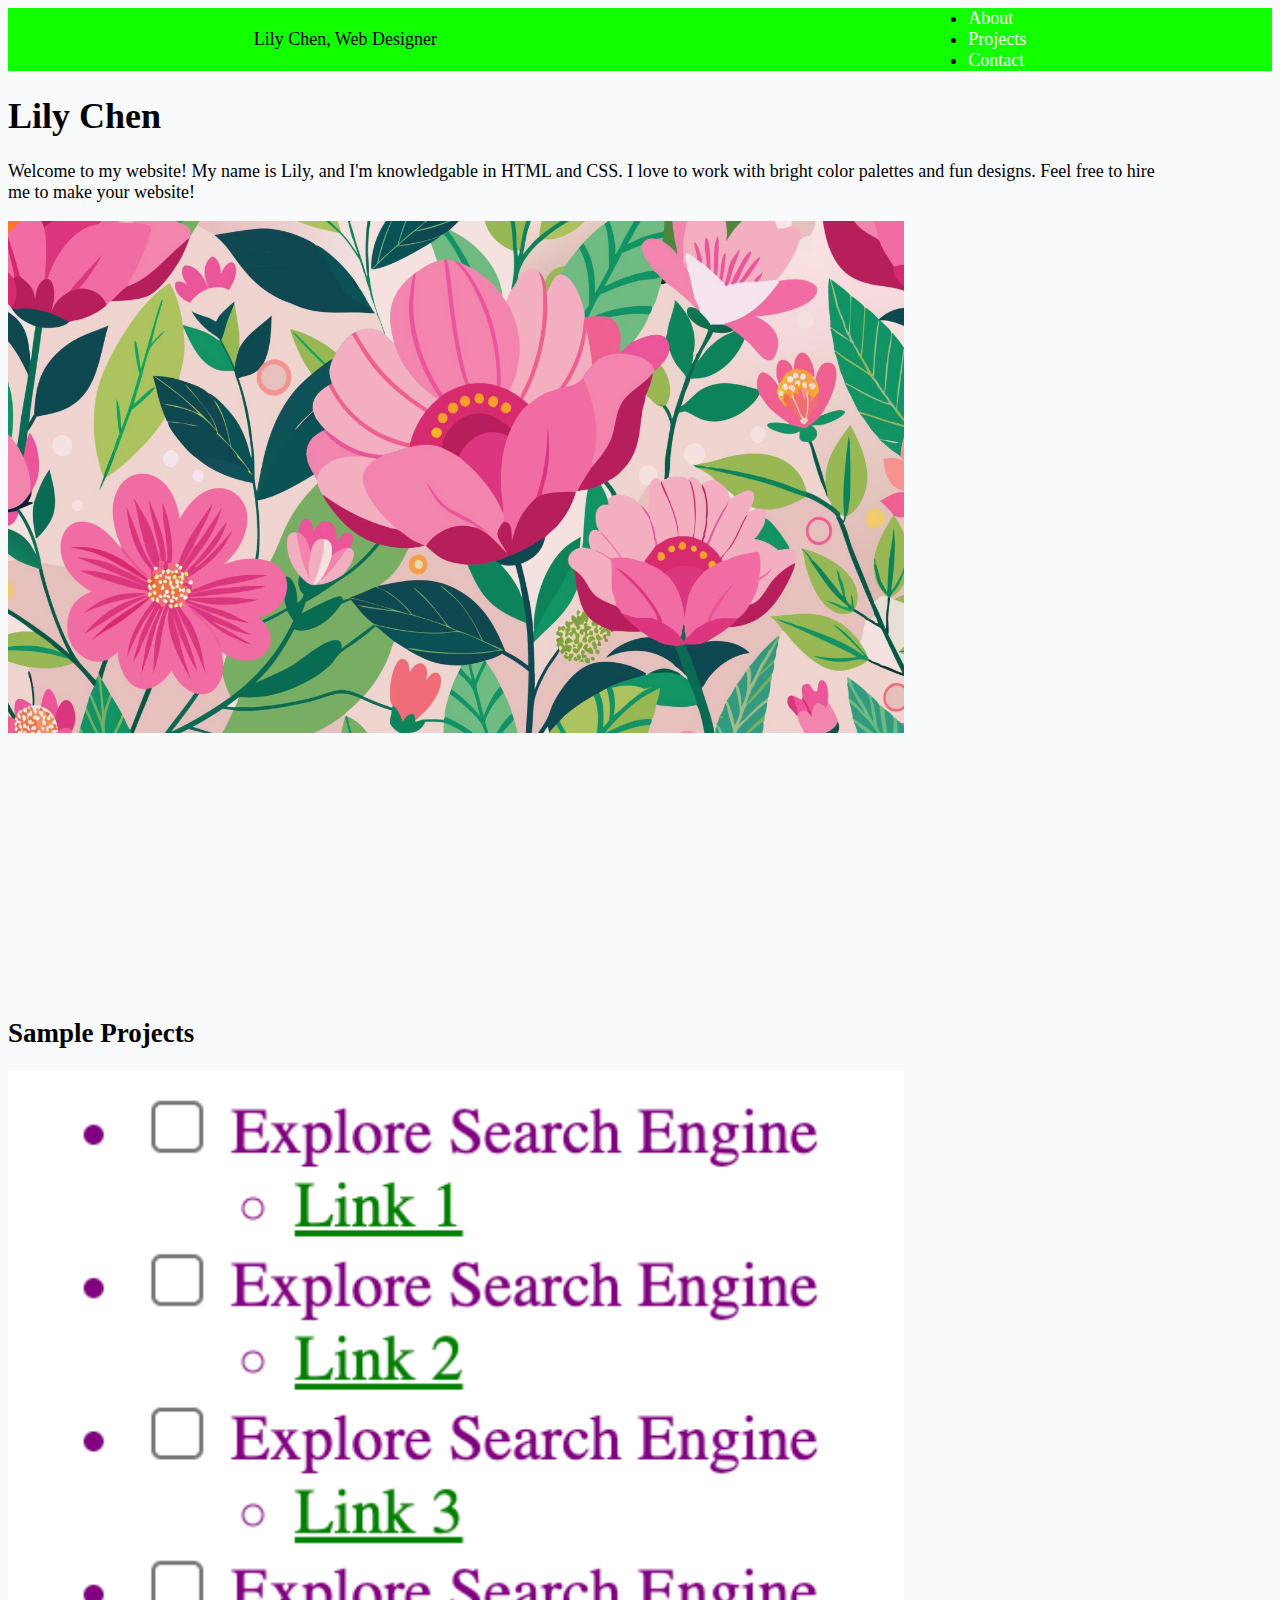
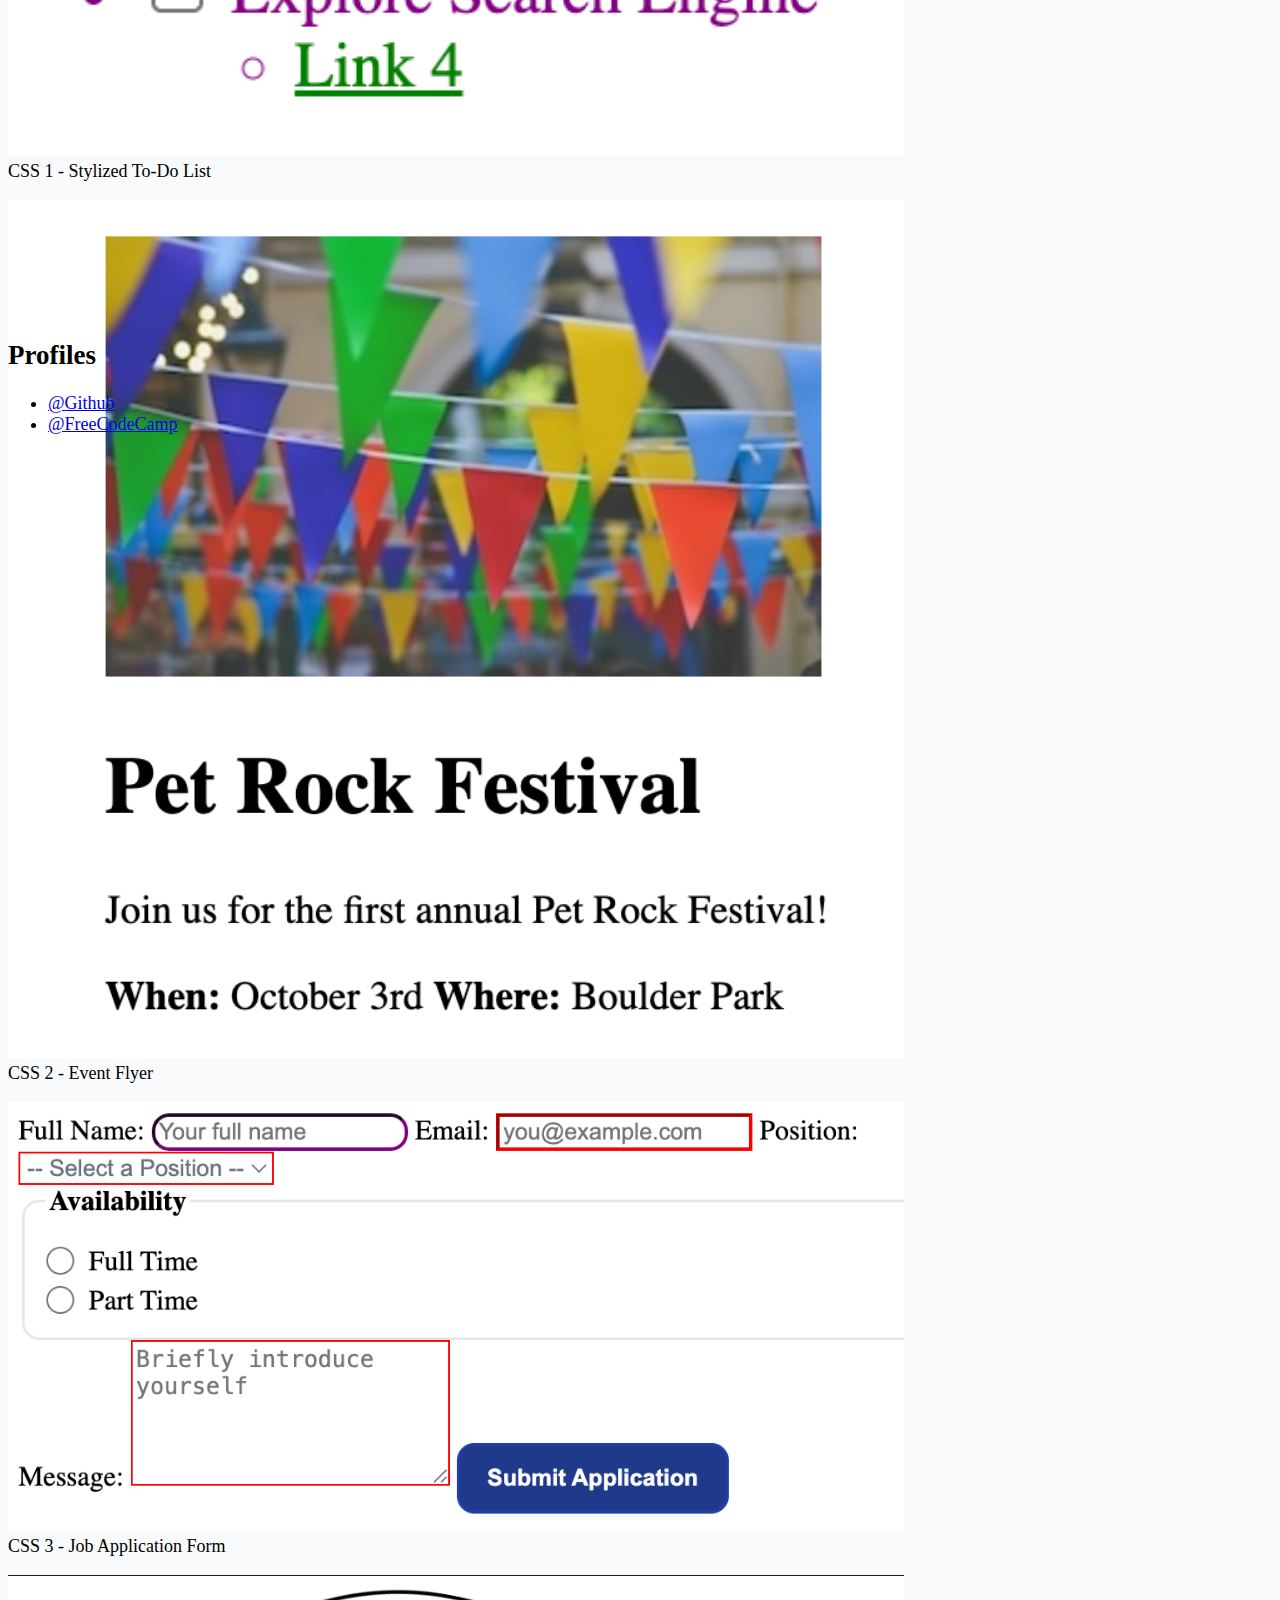
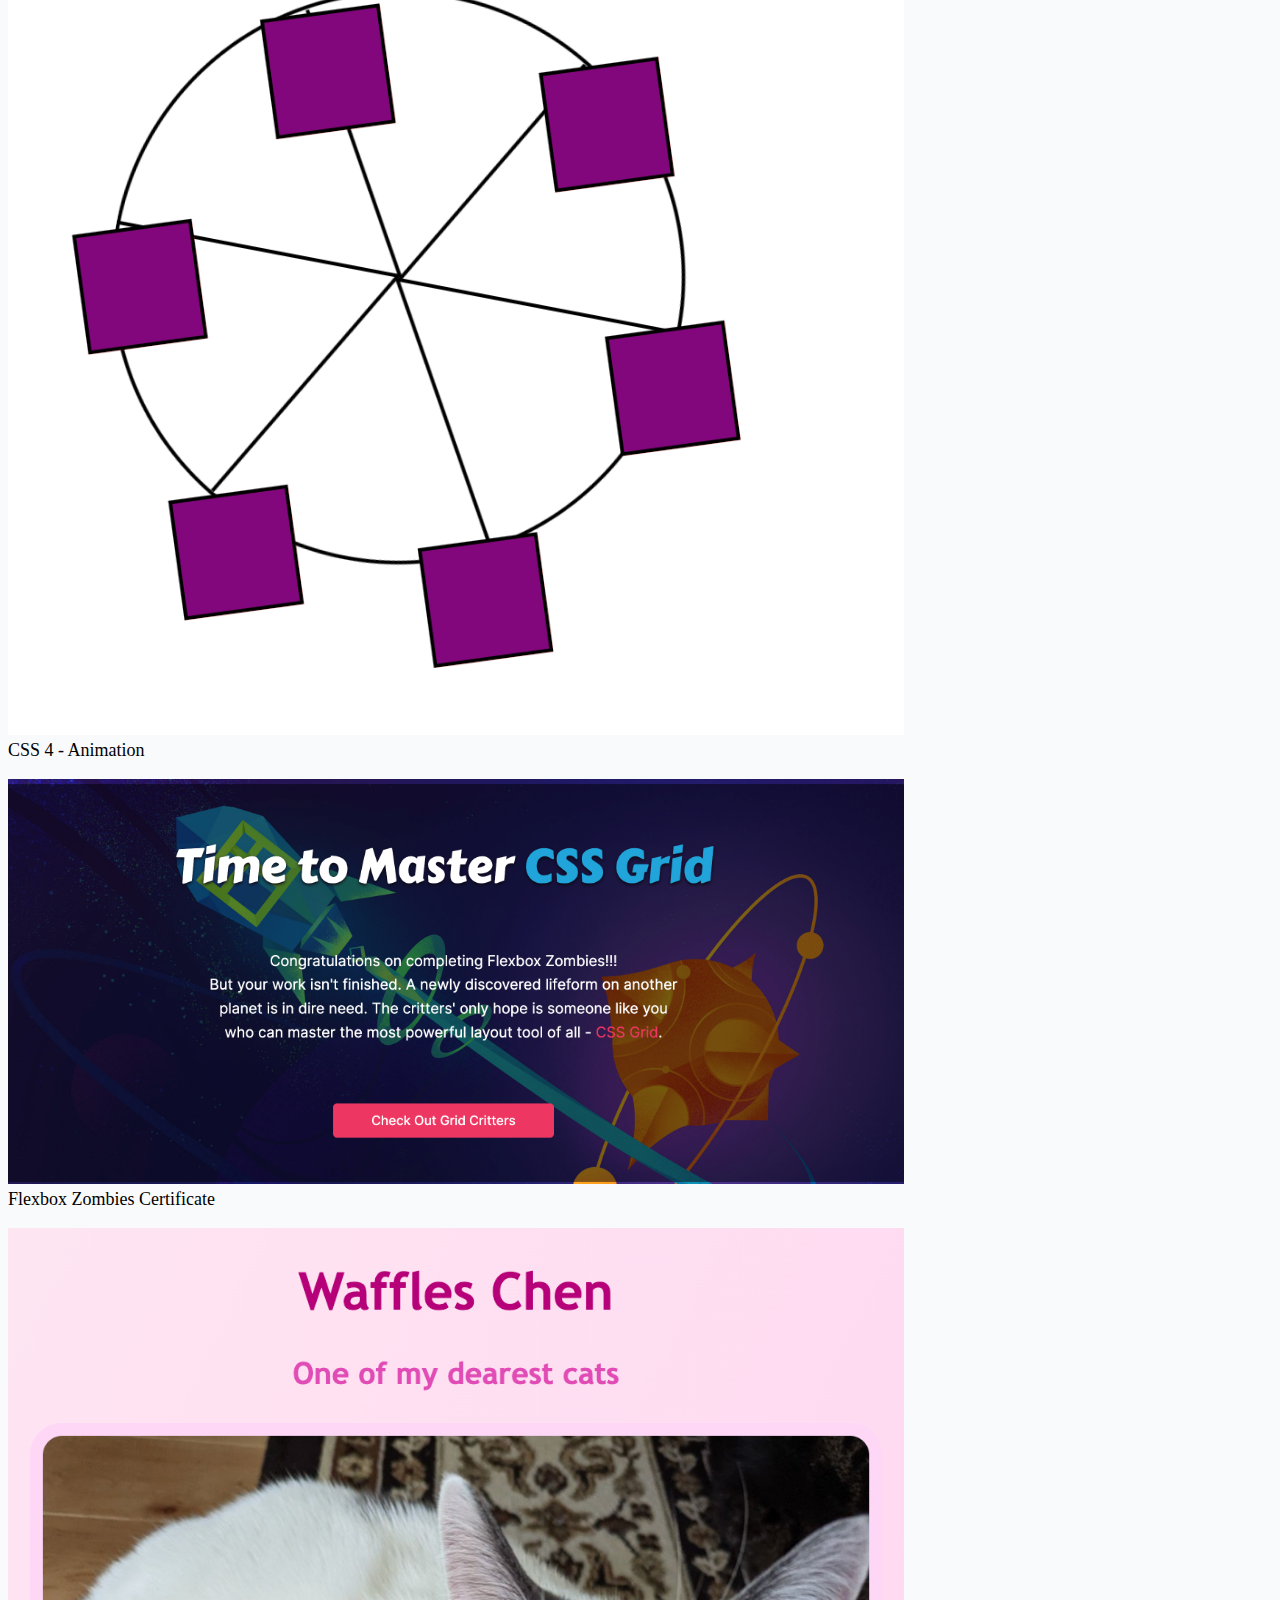
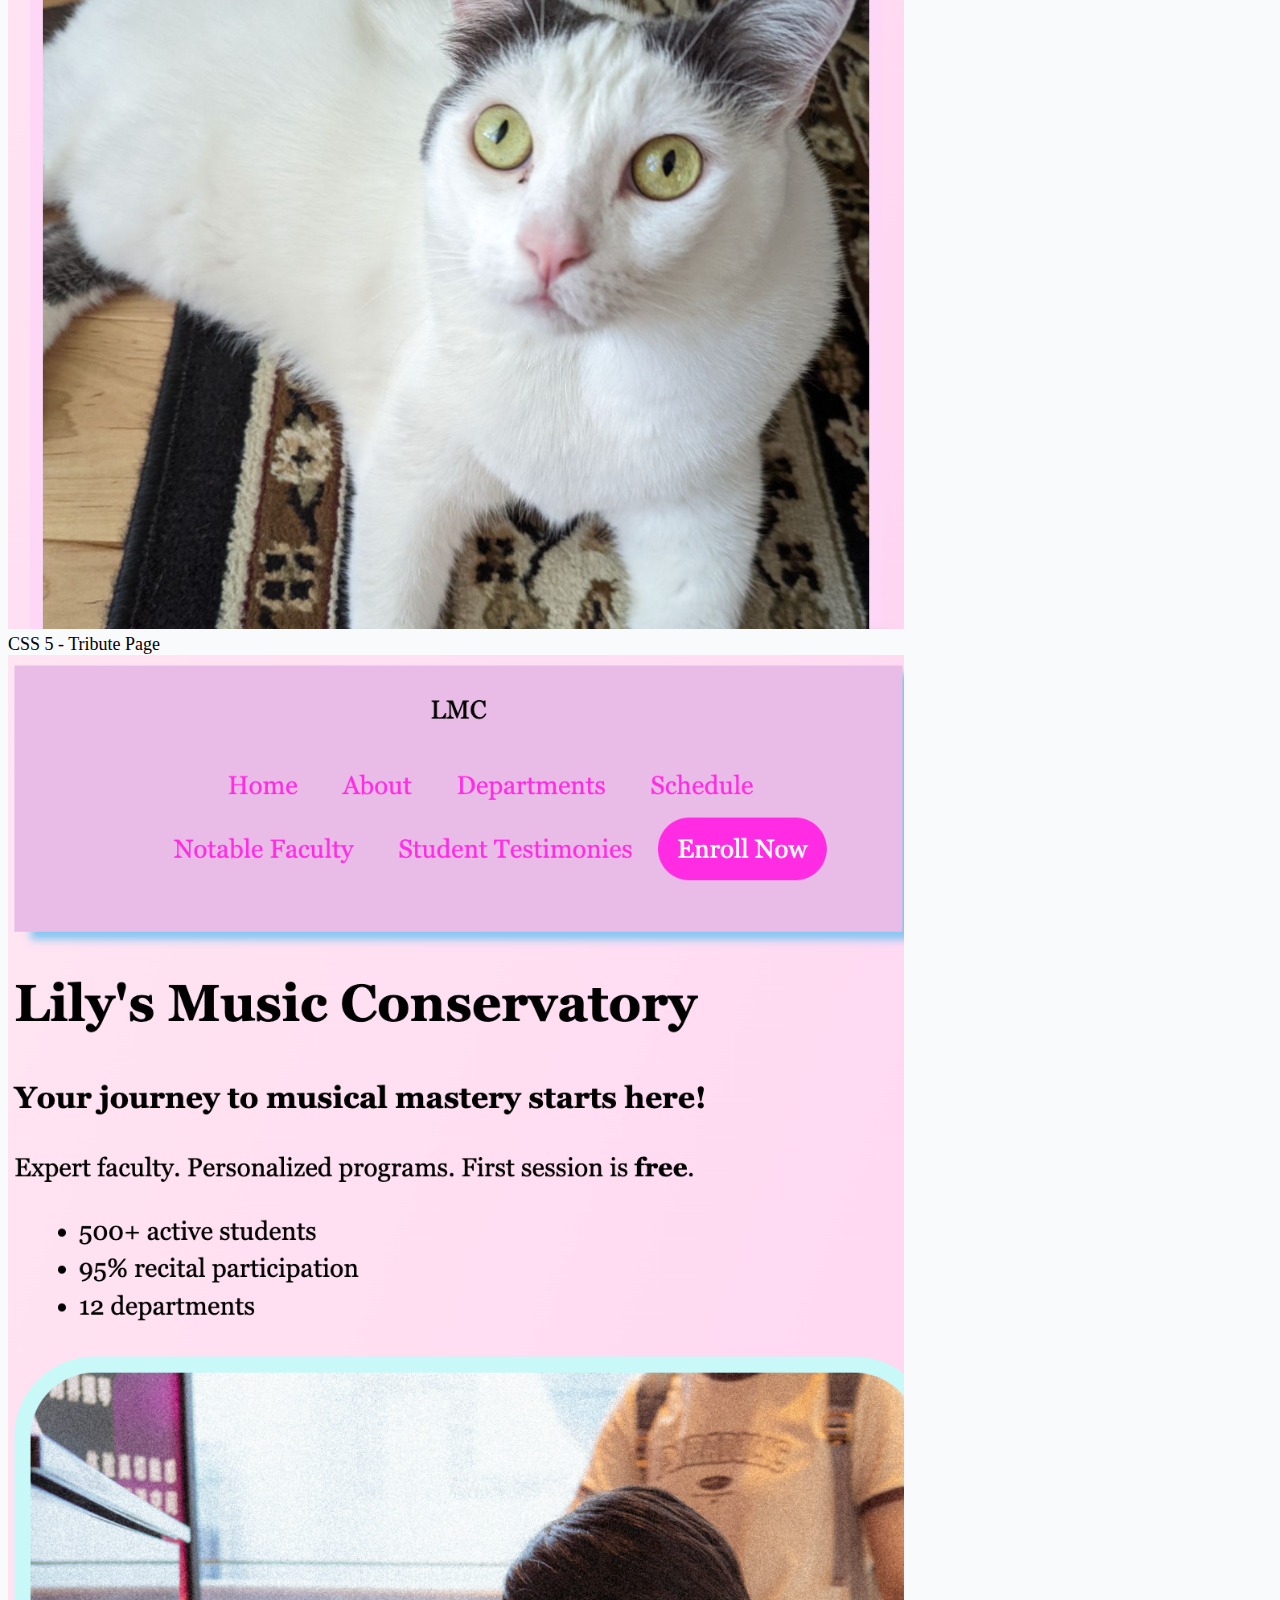
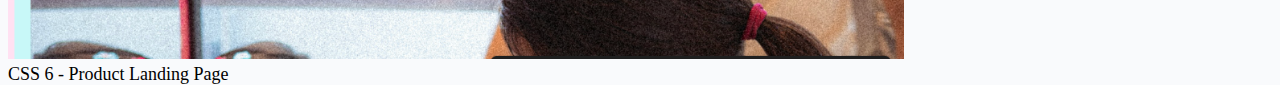
<file: index.html>
<!DOCTYPE html>
<html lang="en">
  <head>
    <meta charset="UTF-8">
    <title>Lily's Website</title>
    <link rel="stylesheet" href="./styles.css">
    </head>
<body>
    <nav class="navbar">
        <div class="logo">Lily Chen, Web Designer</div>
        <ul class="nav-links">
            <li><a href="#welcome">About</a></li>
            <li><a href="#projects">Projects</a></li>
            <li><a href="#links">Contact</a></li>
        </ul>
        </nav>
    <div class="welcome" id="welcome">
        <h1>Lily Chen</h1>
        <p>Welcome to my website! My name is Lily, and I'm knowledgable in HTML and CSS. I love to work with bright color palettes and fun designs. Feel free to hire me to make your website!</p>
        <img class="flower-image" src="./Flower Image.png" alt="non-copyright image with pink and green flowers"/>
    </div>

    <div class="projects" id="projects">
        <h2>Sample Projects</h2>
        <a href="./CSS 1 - Stylized To Do List/index.html"><img src="CSS 1.png" alt="To-do list"></a>
        <figcaption>CSS 1 - Stylized To-Do List</figcaption>
        <p></p>
        <a href="./CSS 2 - Event Flyer/index.html"><img src="CSS 2.png" alt="Event Flyer"></a>
        <figcaption>CSS 2 - Event Flyer</figcaption>
        <p></p>
        <a href="./CSS 3 - Job Application Form/index.html"><img src="CSS 3.png" alt="Job Form"></a>
        <figcaption>CSS 3 - Job Application Form</figcaption>
        <p></p>
        <a href="./CSS 4 - Animation/index.html"><img src="CSS 4.png" alt="Ferris Wheel"></a>
        <figcaption>CSS 4 - Animation</figcaption>
        <p></p>
        <a href="./FlexBox-Zombies.png"><img src="FlexBox-Zombies.png" alt="Flexbox certificate"></a>
        <figcaption>Flexbox Zombies Certificate</figcaption>
        <p></p>
        <a href="./CSS 5 - Tribute Page/"><img src="CSS 5.png" alt="Tribute Page"></a>
        <figcaption>CSS 5 - Tribute Page</figcaption>
        <a href="./CSS 6 - Product Landing Page/"><img src="CSS 6.png" alt="Product Landing Page"></a>
        <figcaption>CSS 6 - Product Landing Page</figcaption>
        <p></p>
        
        
    </div>

    <div class="links" id="links">
        <h2>Profiles</h2>
        <ul>
            <li><a href="https://github.com/lilyc0817">@Github</a></li>
            <li><a href="https://www.freecodecamp.org/lily__">@FreeCodeCamp</a></li>
        </ul>
        
    </div>

    
    
    <!--Your personal portfolio is how you will showcase your learning in Full Stack Web Development.  It will transform in its design and its contents will change as we move through the course, but at the end of the first quarter, it should showcase the following projects:


Screenshot that link to Tribute Page (still to be completed, use a placeholder for now)
Screenshot that link to Project Landing Page (still to be completed, use a placeholder for now)
    
    Please make sure your portfolio contains the following user stories:

Your portfolio should have a welcome section
Your portfolio should have a projects section 
The projects section should contain at least three links to projects.
Your portfolio should have a navbar.
The navbar should contain at least one link that you can click on to navigate to different sections of the page.
Your portfolio should have links which open to your GitHub and freeCodeCamp profiles in new tabs.
Your portfolio should have at least one media query.  I should be able to view this on my phone and my computer.
The height of the welcome section should be equal to the height of the viewport.
The navbar should always be at the top/or side of the viewport.-->
    
</body>
</file>
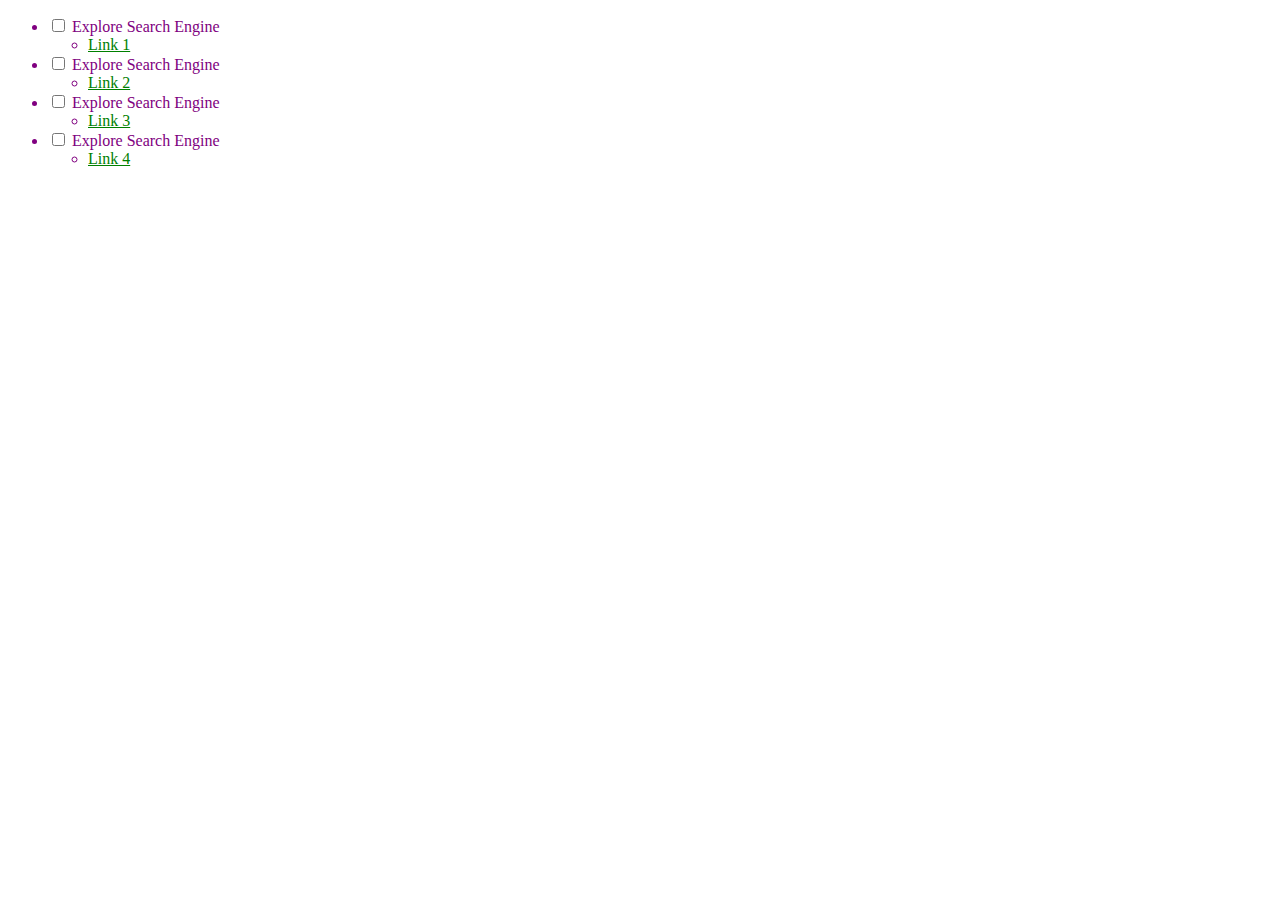
<file: CSS 1 - Stylized To Do List/index.html>
<!DOCTYPE html>
<html lang="en">
<head>
    <meta charset="UTF-8">
    <meta name="viewport" content="width=device-width, initial-scale=1.0">
    <title>Document</title>
    <link rel="stylesheet" href ="styles.css">
</head>
<body>
    <ul class="todo-list">
        <li>
            <input type="checkbox" id="
            1">
            <label for="1">Explore Search Engine</label> 
            <ul class="sub-item"><li><a class="sub-item-link" href = "google.com", target="_blank">Link 1</a></li>
        </li>
            </ul> 
            
        <li>
            <input type="checkbox" id="
            2"> 
            <label for="2">Explore Search Engine</label> 
            <ul class="sub-item"><li><a class="sub-item-link" href = "google.com", target="_blank">Link 2</a></li></ul> 
            
        </li>
        <li>
            <input type="checkbox" id="
            3"> 
            <label for="3">Explore Search Engine</label> 
            <ul class="sub-item"><li><a  class="sub-item-link" href = "google.com", target="_blank">Link 3</a></li></ul> 
            
        </li>
        <li>
            <input type="checkbox" id="
            4"> 
            <label for="4">Explore Search Engine</label> 
            <ul class="sub-item"><li><a class="sub-item-link" href = "google.com", target="_blank">Link 4</a></li></ul> 
            
        </li>
    </ul>
</body>
</html>
</file>
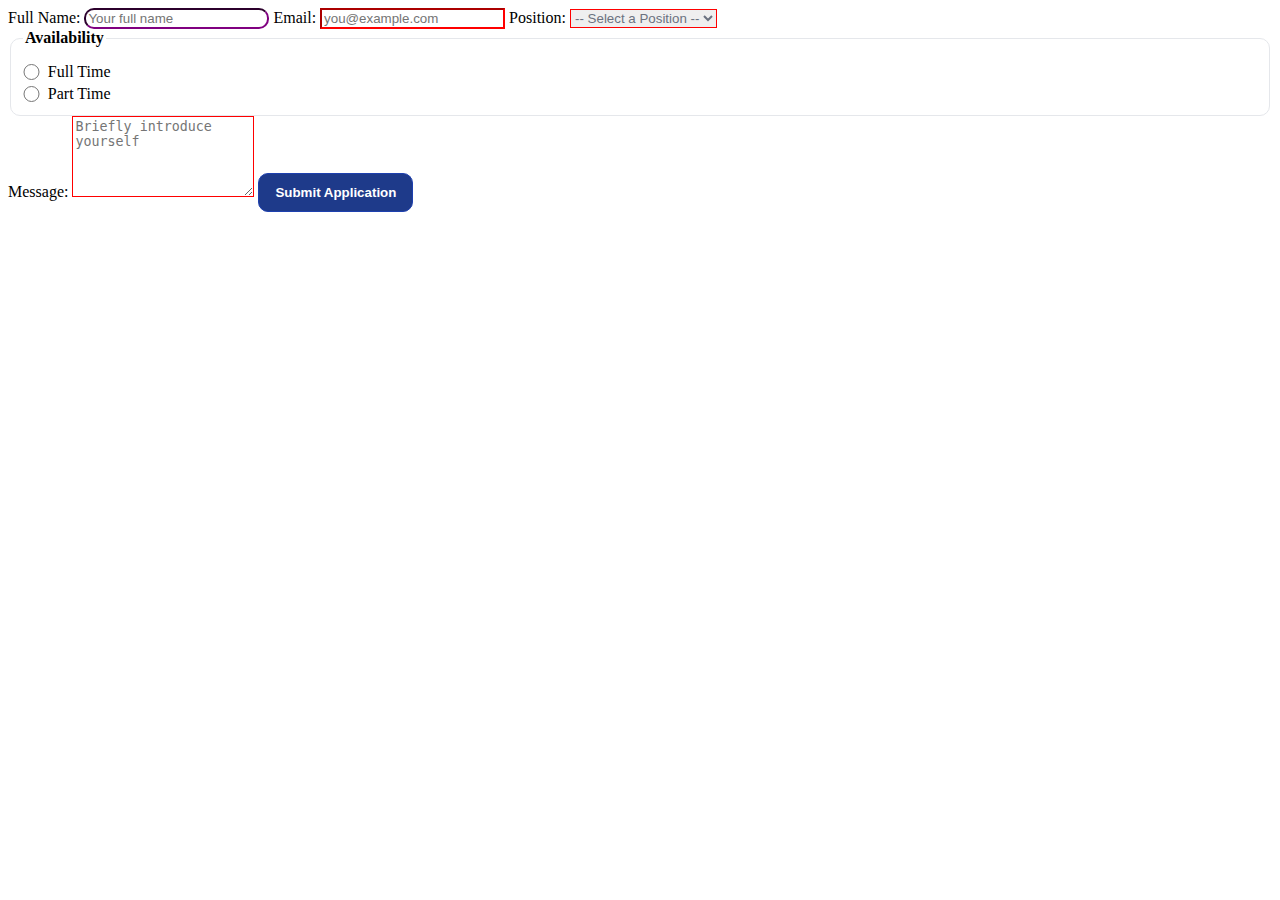
<file: CSS 3 - Job Application Form/index.html>
<!DOCTYPE html>
<html lang="en">
<head>
  <meta charset="utf-8" />
  <meta name="viewport" content="width=device-width, initial-scale=1" />
  <title>Job Application Form</title>
  <link rel="stylesheet" href="styles.css" />
</head>
<body>
  <div class="container">
    <form action="#" method="post">
      <!-- Full Name (first input) -->
      <label for="name">Full Name:</label>
      <input
        type="text"
        id="name"
        name="name"
        autocomplete="name"
        placeholder="Your full name"
        required
      />

      <!-- Email -->
      <label for="email">Email:</label>
      <input
        type="email"
        id="email"
        name="email"
        autocomplete="email"
        placeholder="you@example.com"
        required
      />

      <!-- Position -->
      <label for="position">Position:</label>
      <select id="position" name="position" required>
        <option value="" disabled selected>-- Select a Position --</option>
        <option value="developer">Developer</option>
        <option value="designer">Designer</option>
        <option value="manager">Manager</option>
      </select>

      <!-- Availability -->
      <fieldset class="radio-group">
        <legend>Availability</legend>

        <!-- input before label so :checked + label can be used if desired -->
        <input
          type="radio"
          name="availability"
          id="full-time"
          value="full-time"
          required
        />
        <label for="full-time">Full Time</label>

        <input
          type="radio"
          name="availability"
          id="part-time"
          value="part-time"
        />
        <label for="part-time">Part Time</label>
      </fieldset>

      <!-- Message -->
      <label for="message">Message:</label>
      <textarea
        id="message"
        name="message"
        rows="5"
        placeholder="Briefly introduce yourself"
        required
      ></textarea>

      <!-- Submit -->
      <button type="submit">Submit Application</button>
    </form>
  </div>
</body>
</html>
</file>
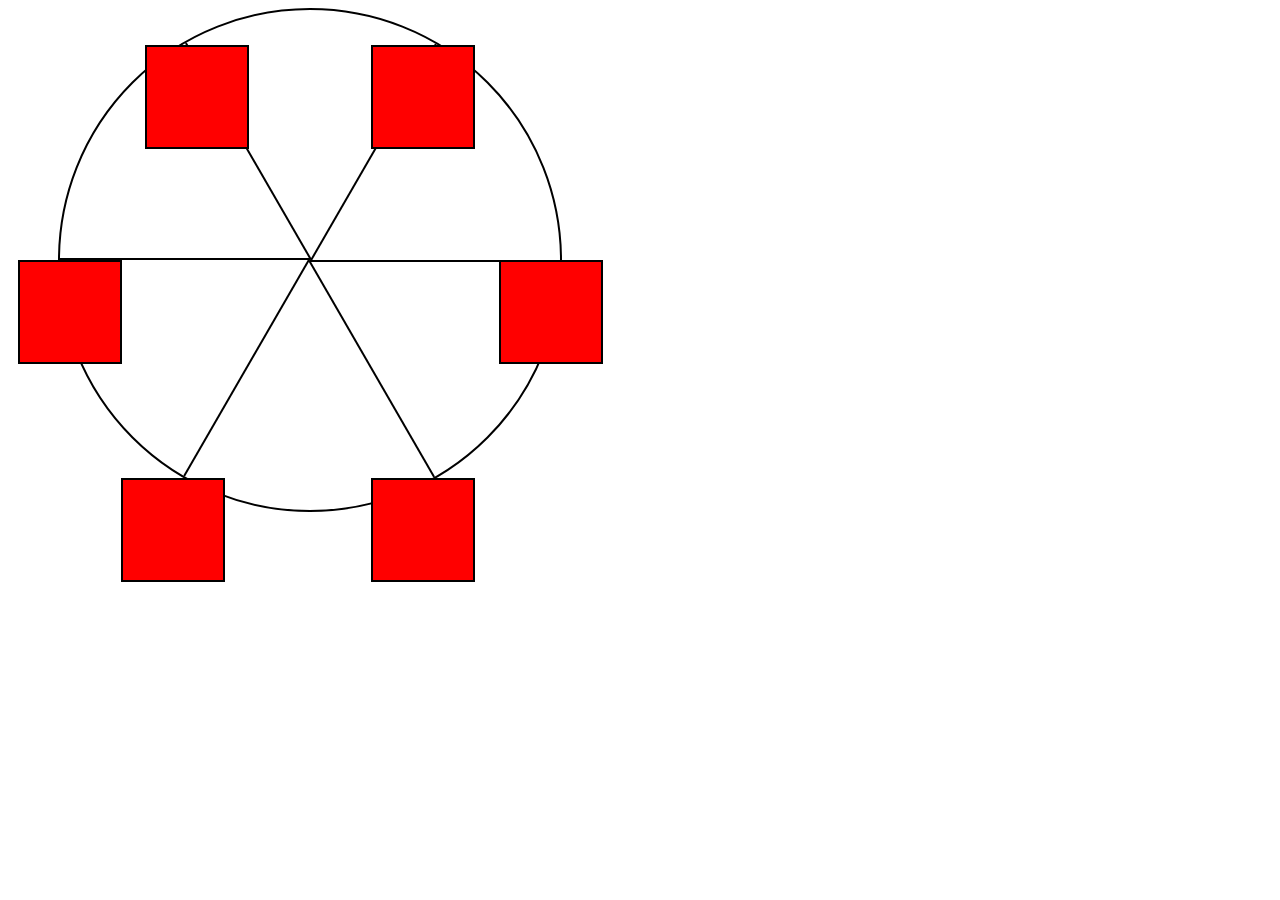
<file: CSS 4 - Animation/index.html>
<!DOCTYPE html>
<html lang="en">
  <head>
    <meta charset="UTF-8">
    <title>Ferris Wheel</title>
    <link rel="stylesheet" href="./styles.css">
  </head>
  <body>
    <div class="wheel">
      <span class="line"></span>
      <span class="line"></span>
      <span class="line"></span>
      <span class="line"></span>
      <span class="line"></span>
      <span class="line"></span>

      <div class="cabin"></div>
      <div class="cabin"></div>
      <div class="cabin"></div>
      <div class="cabin"></div>
      <div class="cabin"></div>
      <div class="cabin"></div>
    </div>
  </body>
</html>
</file>
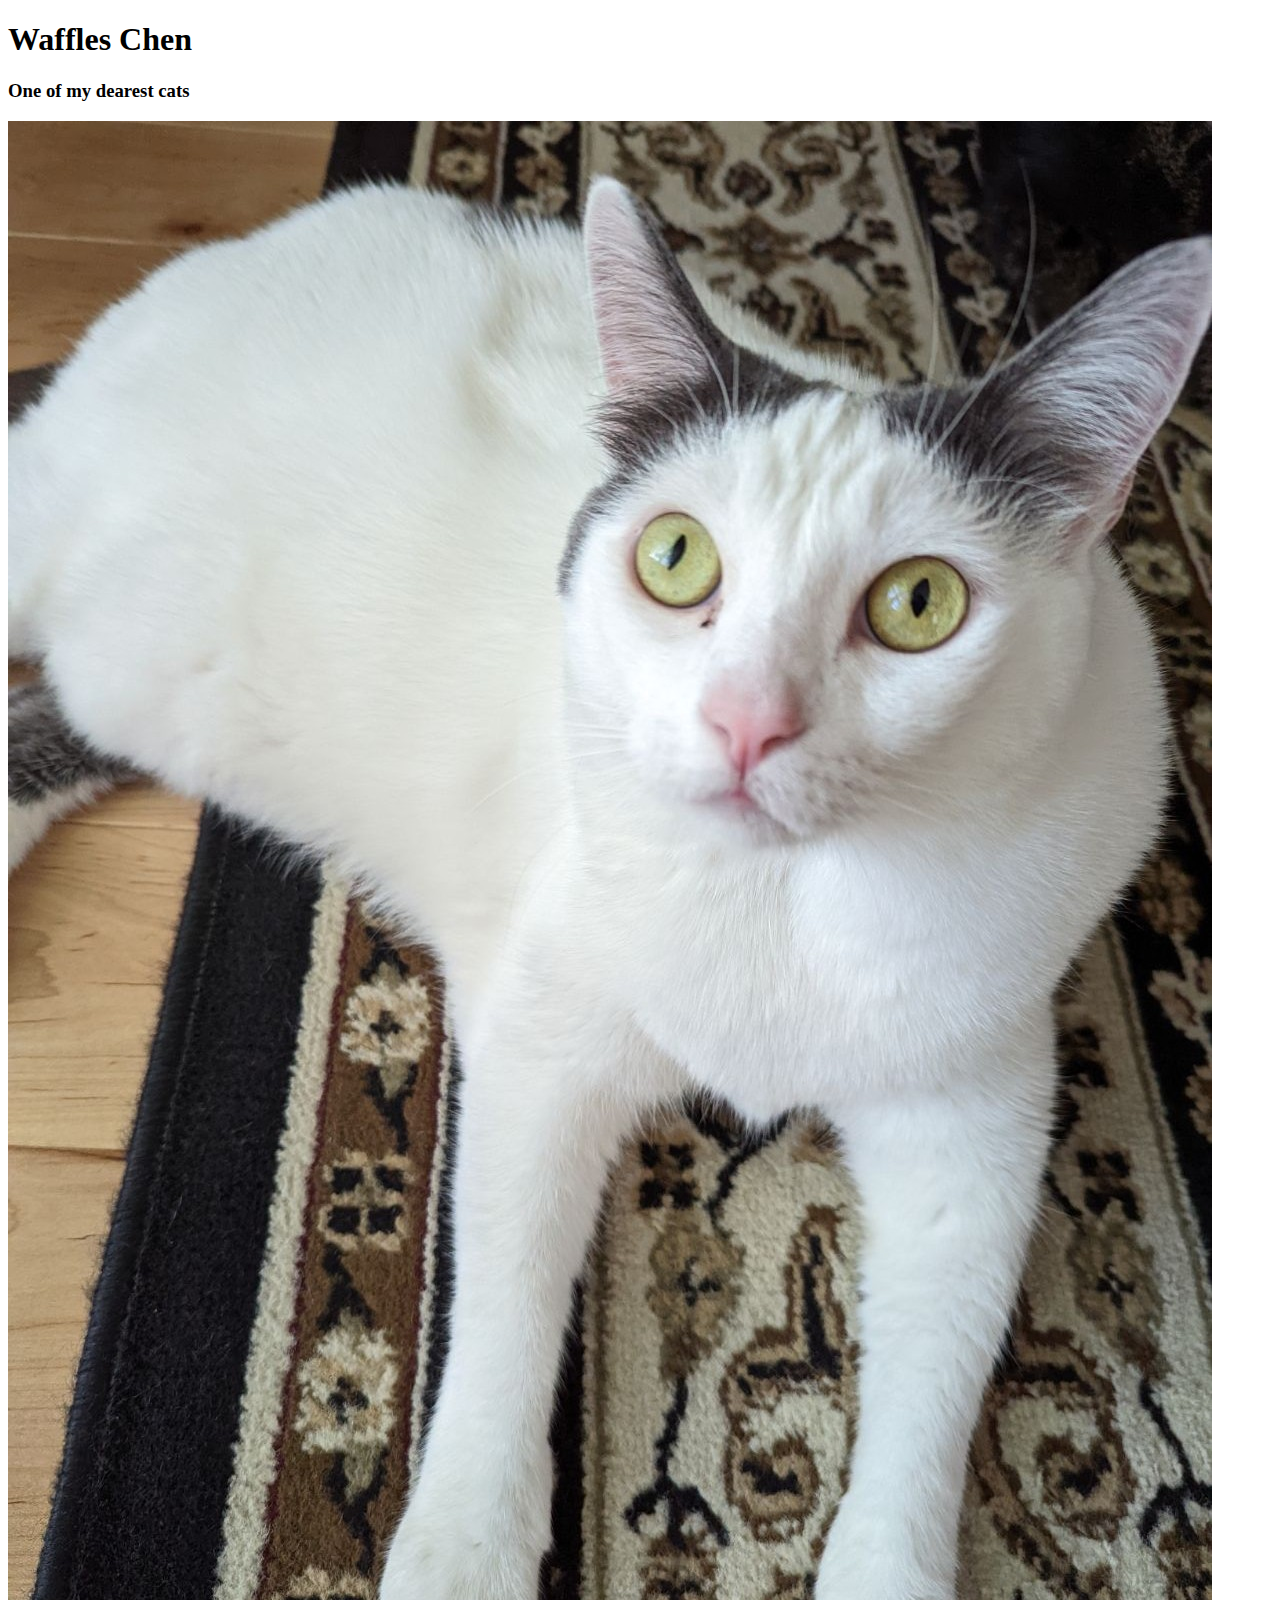
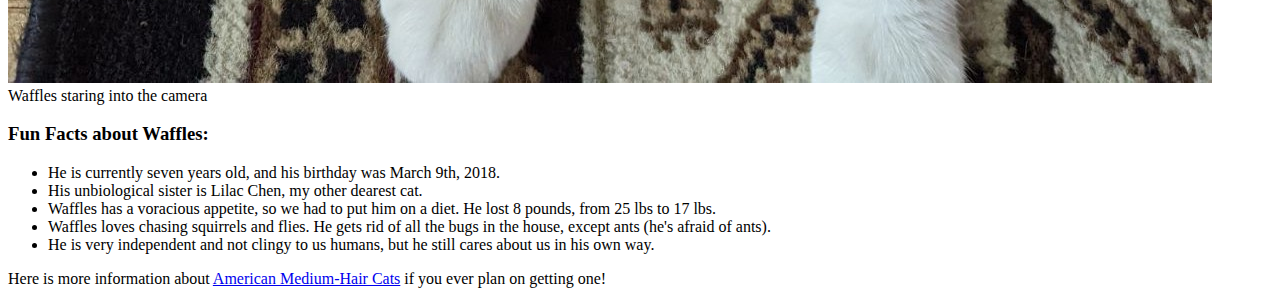
<file: CSS 5 - Tribute Page/index.html>
<!DOCTYPE html>
<html lang="en">
  <head>
    <meta charset="UTF-8" />
    <title>Tribute Page</title>
    <link rel = "stylsheet" href="styles.css"></link>
  </head>

  <body>
    <main id="main">
      <h1 id="title">Waffles Chen</h1>
      <h3>One of my dearest cats</h2>
      <div id="img-div">
        <img id="image" src="waffles.jpg" alt="picture of waffles"/>
      <figcaption id="img-caption">Waffles staring into the camera</figcaption>
      <h3 id="tribute-info">Fun Facts about Waffles: </h3>
        <ul>
          <li>He is currently seven years old, and his birthday was March 9th, 2018.</li>
          <li>His unbiological sister is Lilac Chen, my other dearest cat.</li>
          <li>Waffles has a voracious appetite, so we had to put him on a diet. He lost 8 pounds, from 25 lbs to 17 lbs. </li>
          <li>Waffles loves chasing squirrels and flies. He gets rid of all the bugs in the house, except ants (he's afraid of ants).</li>
          <li>He is very independent and not clingy to us humans, but he still cares about us in his own way. </li>
        </ul>
      <p>Here is more information about <a id="tribute-link" target="_blank" href = "https://www.trupanion.com/pet-blog/article/domestic-medium-hair">American Medium-Hair Cats</a> if you ever plan on getting one!</p>
      </div>
    </main>
  </body>
</html>
</file>
<file: styles.css>
.welcome{
    height: 100vh;
    width: 90vw;
}
.projects{
    height: 100vh;
    width: 90vw;
}
.links{
    height: 100vh;
}
.navhome{
  display: flex;
  justify-content: space-around;
  align-items: center;
  background-color: rgb(17, 255, 0);
  padding: 0;
  height: 7vh;
  
}
.navbar {
  display: flex;
  justify-content: space-around;
  align-items: center;
  background-color: rgb(17, 255, 0);
  padding: 0;
  height: 7vh;
}
.nav-links a {
  color: white;
  text-decoration: none;
  font-weight: 500;
}
img{
    width: 70vw;
    box-align: center;
}

/*(Desktops & Laptops)*/
body {
  font-size: 18px;
  background-color: #f9fafc;
}

/*Medium screens (Tablets / small laptops) */
@media (max-width: 992px) {
  body {
    font-size: 17px;
  }

  .navbar {
    padding: 1rem;
  }

  .nav-links {
    gap: 1rem;
  }
}

/* Small screens (Phones in landscape or small tablets) */
@media (max-width: 768px) {
  body {
    font-size: 16px;
  }

  .navbar {
    flex-direction: column;
    align-items: center;
  }

  .nav-links {
    flex-direction: column;
    text-align: center;
    gap: 0.75rem;
  }
}

/*Extra-small screens (Phones in portrait) */
@media (max-width: 480px) {
  body {
    font-size: 15px;
  }

  .logo {
    font-size: 1.25rem;
  }

  .nav-links {
    gap: 0.5rem;
  }
}
</file>
<file: CSS 1 - Stylized To Do List/styles.css>
body{
    color: purple;
}
a:link {
  color: green;
}

a:visited {
  color: pink;
}

a:hover {
  color: red;
}

a:active {
  color: yellow;

}
a:focus{
    outline: auto;
}
</file>
<file: CSS 3 - Job Application Form/styles.css>
input:focus,
textarea:focus {
  border-color: blue;
  outline: none;
}

select:focus {
  border-color: blue;
  outline: none;
}

input:invalid,
select:invalid,
textarea:invalid {
  border-color: red;
}
input:valid,
select:valid,
textarea:valid {
  border-color: green;
}


input:first-of-type {
  border-radius: 10px;          
  border-color: purple       
}

button {
  padding: 0.7rem 1rem;
  border: 1.5px solid #1e40af;
  border-radius: 10px;
  background: #1e3a8a;
  color: #fff;
  font-weight: 600;
  transition: background-color 0.15s ease;
}
button:hover {
  background-color: blue;
  cursor: pointer;
}

.radio-group {
  display: grid;
  grid-template-columns: auto 1fr;
  column-gap: 0.5rem;
  row-gap: 0.25rem;
  align-items: center;
  border: 1.5px solid #e5e7eb;
  border-radius: 10px;
  padding: 0.75rem;
}
.radio-group legend {
  font-weight: 700;
  margin-bottom: 0.25rem;
}


.radio-group input[type="radio"] {
  accent-color: blue;
  width: 1.05rem;
  height: 1.05rem;
  margin: 0;
}

.radio-group input[type="radio"]:checked {
  background-color: blue;      
  border-color: blue;
  box-shadow: 0 0 5px 2px blue; 
  outline: none;
}

.radio-group input[type="radio"]:checked + label {
  color: #1d4ed8;
}

/* Placeholder option styling for select */
select:invalid { color: #6b7280; }
select option[value=""] { color: #6b7280; }
</file>
<file: CSS 4 - Animation/styles.css>
.wheel {
  border: 2px solid black;
  border-radius: 50%;
  margin-left: 50px;
  position: absolute;
  height: 55vw;
  width: 55vw;
  max-width: 500px;
  max-height: 500px;
  animation-name: wheel;
  animation-duration: 10s;
  animation-iteration-count: infinite;
  animation-timing-function: linear;
}

.line {
  background-color: black;
  width: 50%;
  height: 2px;
  position: absolute;
  top: 50%;
  left: 50%;
  transform-origin: 0% 0%;
}

.line:nth-of-type(2) {
  transform: rotate(60deg);
}
.line:nth-of-type(3) {
  transform: rotate(120deg);
}
.line:nth-of-type(4) {
  transform: rotate(180deg);
}
.line:nth-of-type(5) {
  transform: rotate(240deg);
}
.line:nth-of-type(6) {
  transform: rotate(300deg);
}

.cabin {
  background-color: red;
  width: 20%;
  height: 20%;
  position: absolute;
  border: 2px solid;
  transform-origin: 50% 0%;
  animation: cabins 10s ease-in-out infinite;
}

.cabin:nth-of-type(1) {
  right: -8.5%;
  top: 50%;
}
.cabin:nth-of-type(2) {
  right: 17%;
  top: 93.5%;
}
.cabin:nth-of-type(3) {
  right: 67%;
  top: 93.5%;
}
.cabin:nth-of-type(4) {
  left: -8.5%;
  top: 50%;
}
.cabin:nth-of-type(5) {
  left: 17%;
  top: 7%;
}
.cabin:nth-of-type(6) {
  right: 17%;
  top: 7%;
}

@keyframes wheel {
   0% {
     transform: rotate(0deg);
   }
   100% {
     transform: rotate(360deg);
   }
}

@keyframes cabins {
  0% {
    transform: rotate(0deg);
  }
  25% {
    background-color: yellow;
  }
  50% {
    background-color: purple;
  }
  75%{
    background-color: yellow;
  }
  100% {
    transform: rotate(-360deg);
  }
}
</file>
<file: CSS 5 - Tribute Page/styles.css>
img{
  display: block;
  margin-left: auto;
  margin-right: auto;
  width: 20 px;
  height: 20 px;
}
#image{
  width: 20 px;
  height: 20 px;
}
body{
  margin: 0;
  padding: 0;
}
</file>
